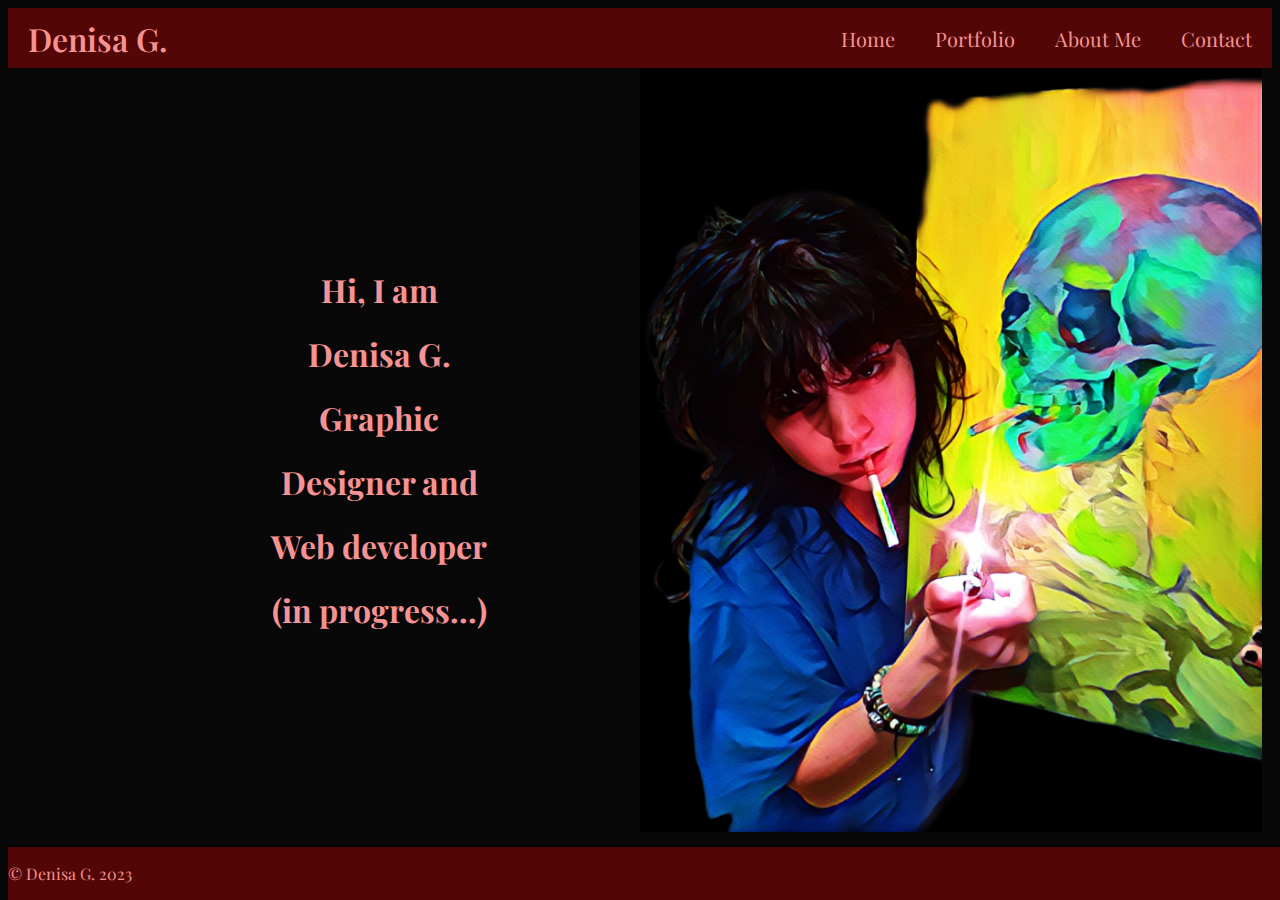
<file: index.html>
<!--The Header classification has been adapted from ByteGrad "https://www.youtube.com/watch?v=nMuwgcG-8xU&list=PLK5U0tyd34tDd-uvHeZ9oXb0vGIDhy5v1"-->
<!DOCTYPE html>
<html lang="en">
  <head>
    <meta charset="UTF-8" />
    <meta name="viewport" content="width=device-width, initial-scale=1.0" />
    <title>Portfolio</title>
    <link rel="stylesheet" href="css/main.css" />
    <link rel="preconnect" href="https://fonts.googleapis.com" />
    <link rel="preconnect" href="https://fonts.gstatic.com" crossorigin />
    <link
      href="https://fonts.googleapis.com/css2?family=Playfair+Display:ital,wght@0,400;0,600;1,600&display=swap"
      rel="stylesheet"
    />
  </head>
  <body>

    <header class="header">
        <div class="header__content">
            <a href="index.html">
                <p id="logo">Denisa G.</p>
            </a>

            <nav class="nav">
                <ul class="nav__list">
                    <li class="nav__item">
                        <a href="index.html" class="nav__link">Home</a>
                    </li>
                    <li class="nav__item">
                        <a href="portfolio.html" class="nav__link">Portfolio</a>
                    </li>
                    <li class="nav__item">
                        <a href="about-me.html" class="nav__link">About Me</a>
                    </li>
                    <li class="nav__item">
                        <a href="contact.html" class="nav__link">Contact</a>
                    </li>
                </ul>
            </nav>
        </div>
    </header>
    <main>
        <div class="main-container">
            <img class="main-img" src="img/Picture w me.jpg" alt="Picture w me" />
            <h1 class="main-text">Hi,
                I am Denisa G.<br>
                Graphic Designer and<br>
                Web developer (in progress...)
            </h1>
        </div>
        
    </main>
    <footer class="footer">
        <div class="footer-container">
            <p>© Denisa G. 2023</p>
        </div>
    </footer>
  </body>
</html>
</file>
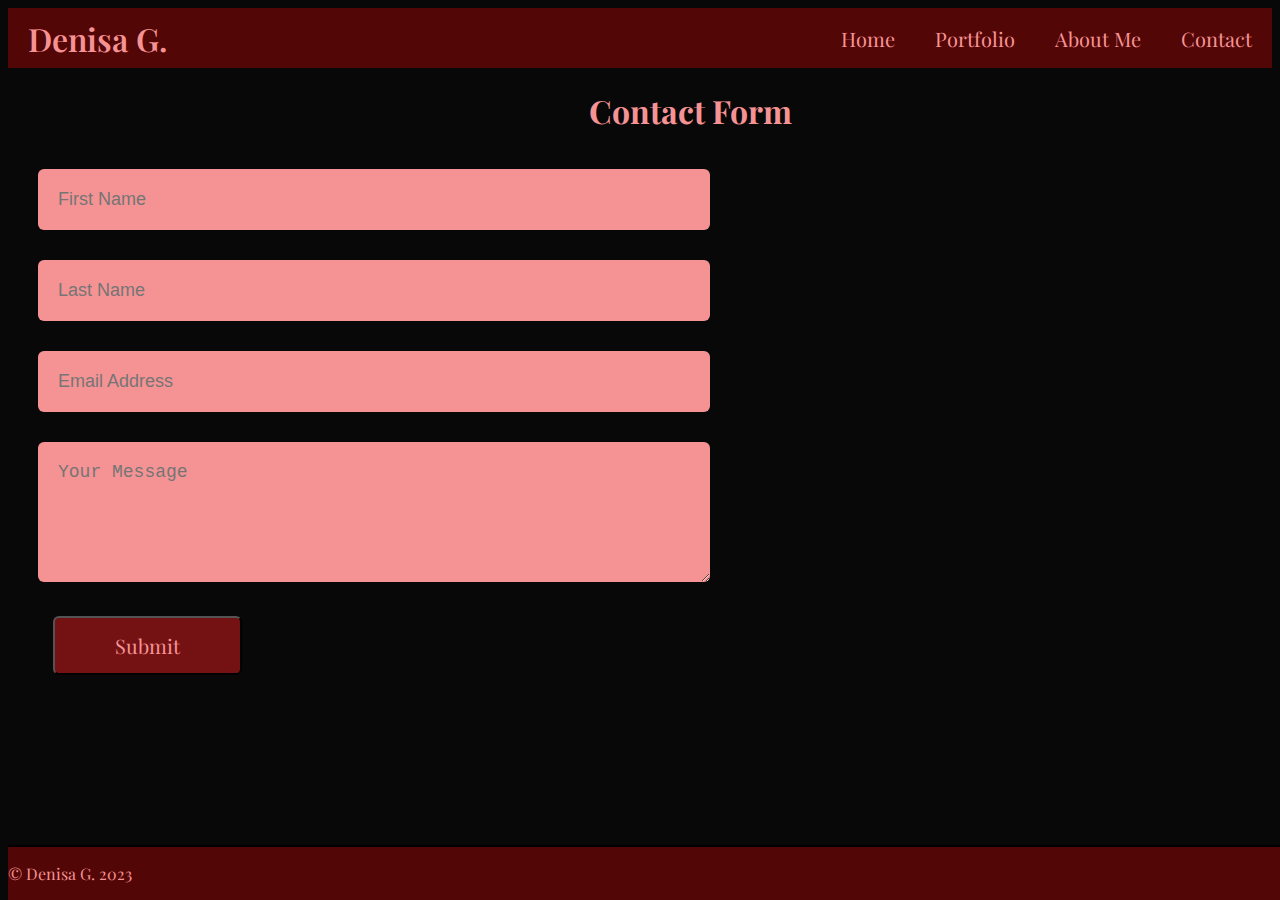
<file: contact.html>
<!DOCTYPE html>
<html lang="en">
  <head>
    <meta charset="UTF-8" />
    <meta name="viewport" content="width=device-width, initial-scale=1.0" />
    <title>Portfolio</title>
    <script src="js/main.js" defer></script>
    <link rel="stylesheet" href="css/main.css" />
    <link rel="preconnect" href="https://fonts.googleapis.com" />
    <link rel="preconnect" href="https://fonts.gstatic.com" crossorigin />
    <link
      href="https://fonts.googleapis.com/css2?family=Playfair+Display:ital,wght@0,400;0,600;1,600&display=swap"
      rel="stylesheet"
    />
  </head>
  <body>

    <header class="header">
        <div class="header__content">
            <a href="index.html">
                <p id="logo">Denisa G.</p>
            </a>

            <nav class="nav">
                <ul class="nav__list">
                    <li class="nav__item">
                        <a href="index.html" class="nav__link">Home</a>
                    </li>
                    <li class="nav__item">
                        <a href="portfolio.html" class="nav__link">Portfolio</a>
                    </li>
                    <li class="nav__item">
                        <a href="about-me.html" class="nav__link">About Me</a>
                    </li>
                    <li class="nav__item">
                        <a href="contact.html" class="nav__link">Contact</a>
                    </li>
                </ul>
            </nav>
        </div>
    </header>
    <h1 id="myH1" class="contact__h1">Contact Form</h1>
     <form class="contact-form">
        <input id="myFirstName" type="text" name="first" placeholder="First Name" required>
         <input type="text" name="last" placeholder="Last Name" required>
        <input type="email" name="email" placeholder="Email Address" required>
         <textarea rows="5" cols="60" name="message" placeholder="Your Message" required></textarea><br>
         <button id="mySubmit" class="button" type="submit">Submit</button>
</form>

  </main>
    <footer class="footer">
        <div class="footer-container">
            <p>© Denisa G. 2023</p>
        </div>
    </footer>
  </body>
</html>
</file>
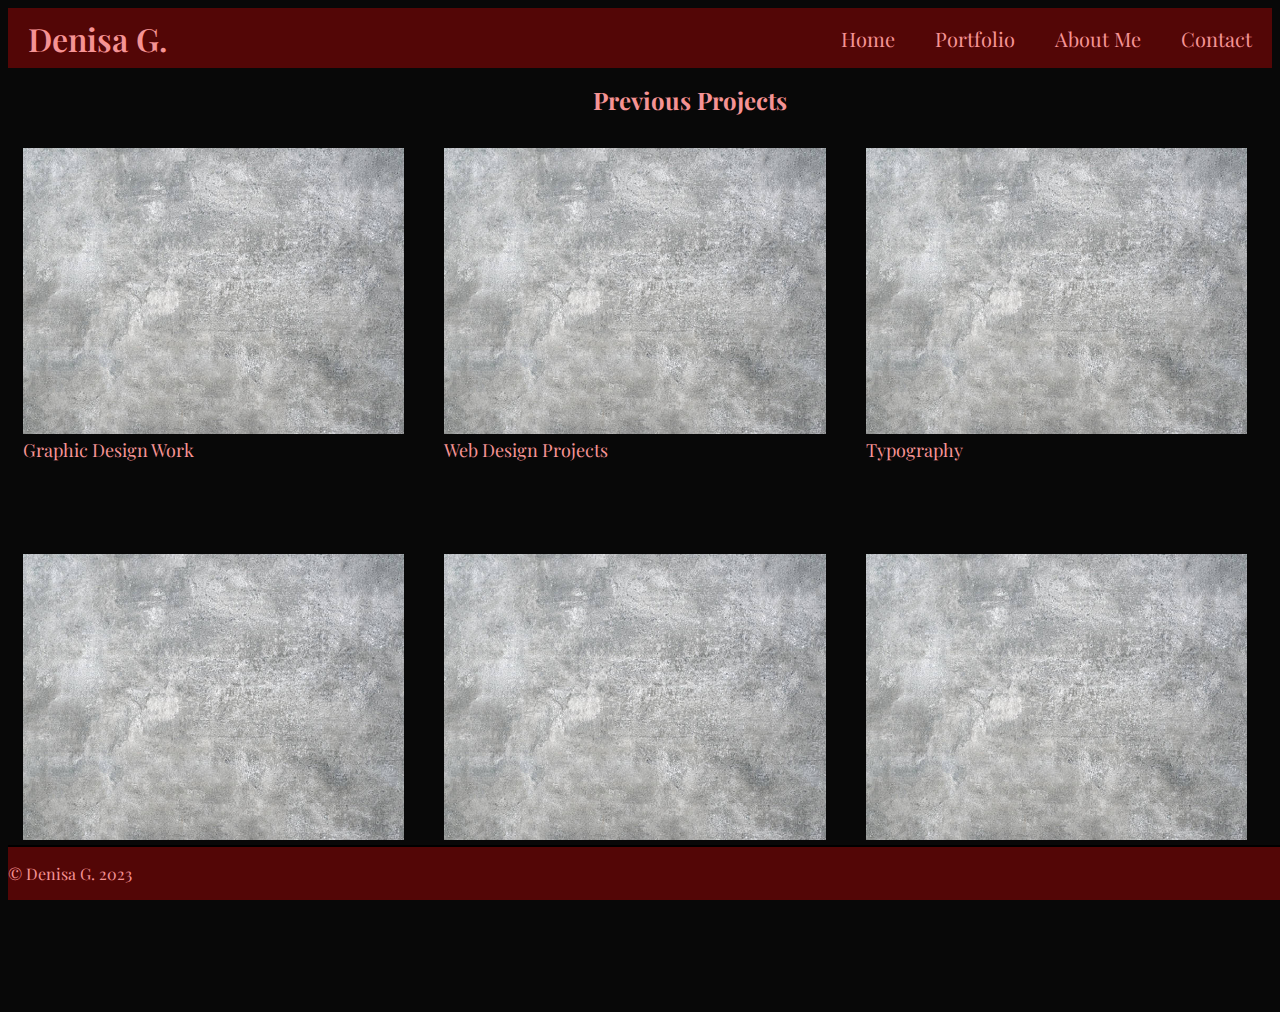
<file: portfolio.html>
<!DOCTYPE html>
<html lang="en">
  <head>
    <meta charset="UTF-8" />
    <meta name="viewport" content="width=device-width, initial-scale=1.0" />
    <title>Portfolio</title>
    <link rel="stylesheet" href="css/main.css" />
    <link rel="preconnect" href="https://fonts.googleapis.com" />
    <link rel="preconnect" href="https://fonts.gstatic.com" crossorigin />
    <link
      href="https://fonts.googleapis.com/css2?family=Playfair+Display:ital,wght@0,400;0,600;1,600&display=swap"
      rel="stylesheet"
    />
  </head>
  <body>

    <header class="header">
        <div class="header__content">
            <a href="index.html">
                <p id="logo">Denisa G.</p>
            </a>

            <nav class="nav">
                <ul class="nav__list">
                    <li class="nav__item">
                        <a href="index.html" class="nav__link">Home</a>
                    </li>
                    <li class="nav__item">
                        <a href="portfolio.html" class="nav__link">Portfolio</a>
                    </li>
                    <li class="nav__item">
                        <a href="about-me.html" class="nav__link">About Me</a>
                    </li>
                    <li class="nav__item">
                        <a href="contact.html" class="nav__link">Contact</a>
                    </li>
                </ul>
            </nav>
        </div>
    </header>
    <main>
        <h1 class="portfolio__h1">Previous Projects</h1>
        <section class="category-container">
            <a href="graphic-design-work.html">
                <figure>
                    <img class="category-image" src="img/Graphic design work.jpg" alt="Graphic Design Work">
                    <figcaption>Graphic Design Work</figcaption>
                </figure>
            </a>
            <a href="#">
                <figure>
                    <img class="category-image" src="img/Web design projects.jpg" alt="Web Design Projects">
                    <figcaption>Web Design Projects</figcaption>
                </figure>
            </a>
            <a href="#">
                <figure>
                    <img class="category-image" src="img/Typography.jpg" alt="Typography">
                    <figcaption>Typography</figcaption>
                </figure>
            </a>
            <a href="#">
                <figure>
                    <img class="category-image" src="img/Artwork.jpg" alt="Artwork">
                    <figcaption>Artwork</figcaption>
                </figure>
            </a>
            <a href="#">
                <figure>
                    <img class="category-image" src="img/product designs.jpg" alt="Product Designs">
                    <figcaption>Product Designs</figcaption>
                </figure>
            </a>
            <a href="#">
                <figure>
                    <img class="category-image" src="img/logo designs.jpg" alt="Logo Designs">
                    <figcaption>Logo Designs</figcaption>
                </figure>
            </a>
        </section>
    </main>
    <footer class="footer">
        <div class="footer-container">
            <p>© Denisa G. 2023</p>
        </div>
    </footer>
  </body>
</html>
</file>
<file: css/main.css>
<!--Lines 29-77 were adapted from ByteGrad "https://www.youtube.com/watch?v=nMuwgcG-8xU&list=PLK5U0tyd34tDd-uvHeZ9oXb0vGIDhy5v1"-->


* {
  margin: 0;
  padding: 0;
  box-sizing: border-box;
}

/*BODY*/

body {
  background: #080808;
  font-family: "Playfair Display", serif;
}

a {
  text-decoration: none;
  color: #f59394;
}

ul {
  list-style: none;
}

/*HEADER*/
/*weather*/
/*github desktop trial*/

.header {
  background-color: rgb(83, 6, 6);
  width: 100%;
  padding: 0%;
  margin: 0%;
  box-sizing: border-box;
}

.header,
.header__content,
.nav__list {
  margin: 0;
  padding: 0;
}

.header__content {
  display: flex;
  align-items: center;
  justify-content: space-between;
  min-height: 60px;
  max-width: none;
  padding: 0;
  margin: 0 auto;
}

#logo {
  font-weight: 600;
  font-size: 2rem;
  display: inline;
  padding-left: 20px;
}

.nav__list {
  display: flex;
  column-gap: 40px;
  padding-right: 20px;
}

.nav__link {
  color: #f59394;
  position: relative;
  transition: all 0.4s;
}

.nav__link:hover,
.nav__link:focus {
  color: rgb(225, 209, 210);
}

.nav__link::after {
  content: "";
  height: 2px;
  width: 0%;
  background-color: rgb(225, 209, 210);
  position: absolute;
  left: 0;
  bottom: -8px;
  transition: all 0.2s;
  opacity: 0;
  pointer-events: none;
}

.nav__link:hover::after {
  width: 100%;
  opacity: 1;
}

/*MEDIA QUERIES HEADER*/

@media screen and (max-width: 620px) {
  .header__content {
    flex-direction: column;
    padding-bottom: 10px;
    width: 100%;
  }
}

@media screen and (min-width: 625px) {
  .header__content {
    font-size: 20px;
  }
}

/*ask about galaxy fold dimentions*/

/*MAIN*/

h1 {
  padding-right: 150px;
  padding-left: 250px;
  color: #f59394;
}

.main-text {
  text-align: center;
  line-height: 2;
}

@media screen and (max-width: 620px) {
  .main-text {
    font-size: 18px;
  }

  h1 {
    font-size: small;
    padding: 10px;
  }

  .main-container {
    padding: 30px;
  }

  .main-img {
    width: 50px;
  }
}

.main-img {
  width: 50%;
  margin-left: 0px;
}

.main-container {
  display: flex;
  flex-direction: row-reverse;
  justify-content: flex-start;
  align-items: center;
  padding-inline: 10px;
  padding-bottom: 60px;
}
/*ask about home page inspect*/

/*CATEGORY SECTION*/

@media screen and (min-width: 520px) {
  .category-container {
    display: grid;
    grid-template-columns: repeat(2, 1fr);
    padding-bottom: 60px;
  }
}

@media screen and (min-width: 750px) {
  .category-container {
    grid-template-columns: repeat(3, 1fr);
  }
}

figure {
  margin-left: 0%;
}

.category-image {
  width: 100%;
  margin-left: 15px;
}

figcaption {
  margin-left: 15px;
  padding-bottom: 60px;
  font-size: 18px;
}

.portfolio__h1 {
  display: flex;
  justify-content: center;
  align-items: center;
  font-size: 24px;
}

/*DETAILED PAGE*/

.gdw-img {
  display: block;
  justify-content: center;
  padding-inline: 100px;
  width: 70%;
}

.gdw__h1 {
  justify-content: center;
  align-items: center;
  font-size: 24px;
  padding-inline: 200px;
}

.gdw-text {
  padding: 30px;
  margin: 60px;
}

@media screen and (max-width: 620px) {
  .gdw-text {
    padding: 5px;
    margin: 20px;
    padding-bottom: 50px;
  }
}

/*FOOTER*/

.footer-container {
  position: fixed;
  bottom: 0;
  width: 100vw;
  margin-top: 4rem;
  border-top: 2px solid;
  display: flex;
  align-items: center;
  background-color: rgb(83, 6, 6);
}

p {
  color: #f59394;
}

/*contact page*/

.button {
  font-family: Playfair Display;
  padding: 14px 60px;
  font-size: 20px;
  margin: 15px;
  margin-bottom:100px;
  border-radius: 6px;
  animation-name: shake;
  animation-duration: 1.5s;
  animation-timing-function: ease-in-out;
  background-color: #741113;
  color: #f59394;
}

@keyframes shake {
  25% {
    transform: scale(1.2);
  }

  40% {
    transform: rotate(-15deg) scale(1.1);
  }

  50% {
    transform: rotate(15deg) scale(1.1);
  }

  60% {
    transform: rotate(-15deg) scale(1.1);
  }

  70% {
    transform: rotate(15deg) scale(1.1);
  }

  80% {
    transform: rotate(-15deg) scale(1.1);
  }

  90% {
    transform: rotate(15deg) scale(1.1);
  }

  100% {
    transform: scale(1);
  }
}

.contact-form {
  width: 100%;
  padding-left: 30px;
}

form input,
form textarea {
  width: 50%;
  border: 0;
  outline: #f59394;
  background-color: #f59394;
  padding: 20px;
  margin: 15px 0;
  font-size: 18px;
  border-radius: 6px;
}

.contact__h1 {
  display: flex;
  justify-content: center;
  align-items: center;
}

@media screen and (max-width: 620px) {
  .contact__h1 {
    font-size: 24px;
  }

  .contact-form {
    justify-content: center;
    padding-inline: 70px;
  }
}
</file>
